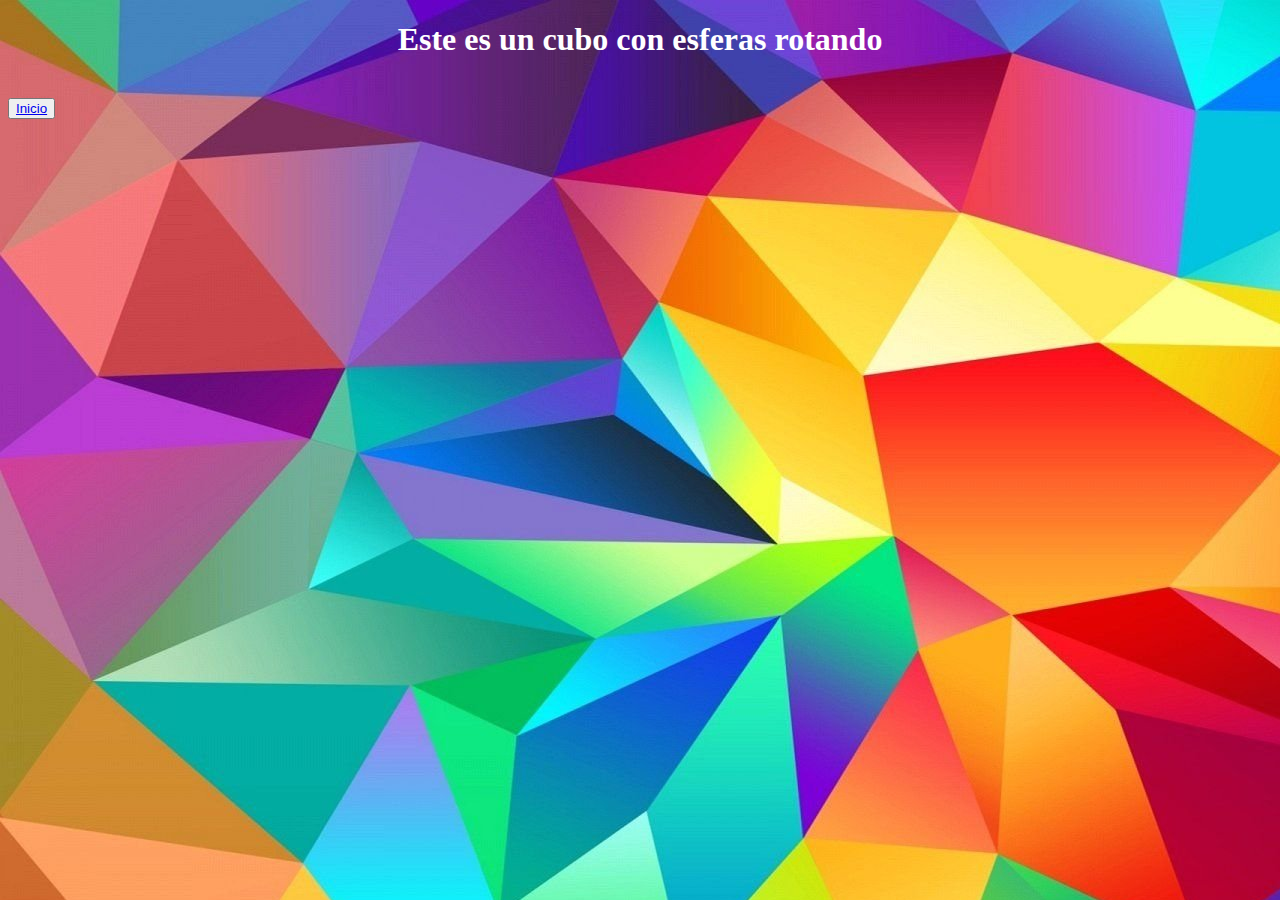
<file: Cubo esferas/index.html>
<!DOCTYPE html>
<html lang="en">
<head>
	<meta charset="UTF-8">
	<title>Esferas en las esquinas del cubo rotando </title>
	<style > 
		body {
			background-color: #06C6F6
			margin:2; 
			overflow: hidden;
		}

		h1{
			
			color: white; 
		}

	</style>
	<script src="https://threejs.org/build/three.min.js"></script>
	<script src="rotar.js"></script>
	
</head>
<body background="imagenes/fondo.jpg"width="auto"height="150">
	<h1>
		<center>Este es un cubo con esferas rotando</center>
		
	</h1>

	<br><button><a href="../index.html">Inicio</button>
</body>
</html>
</file>
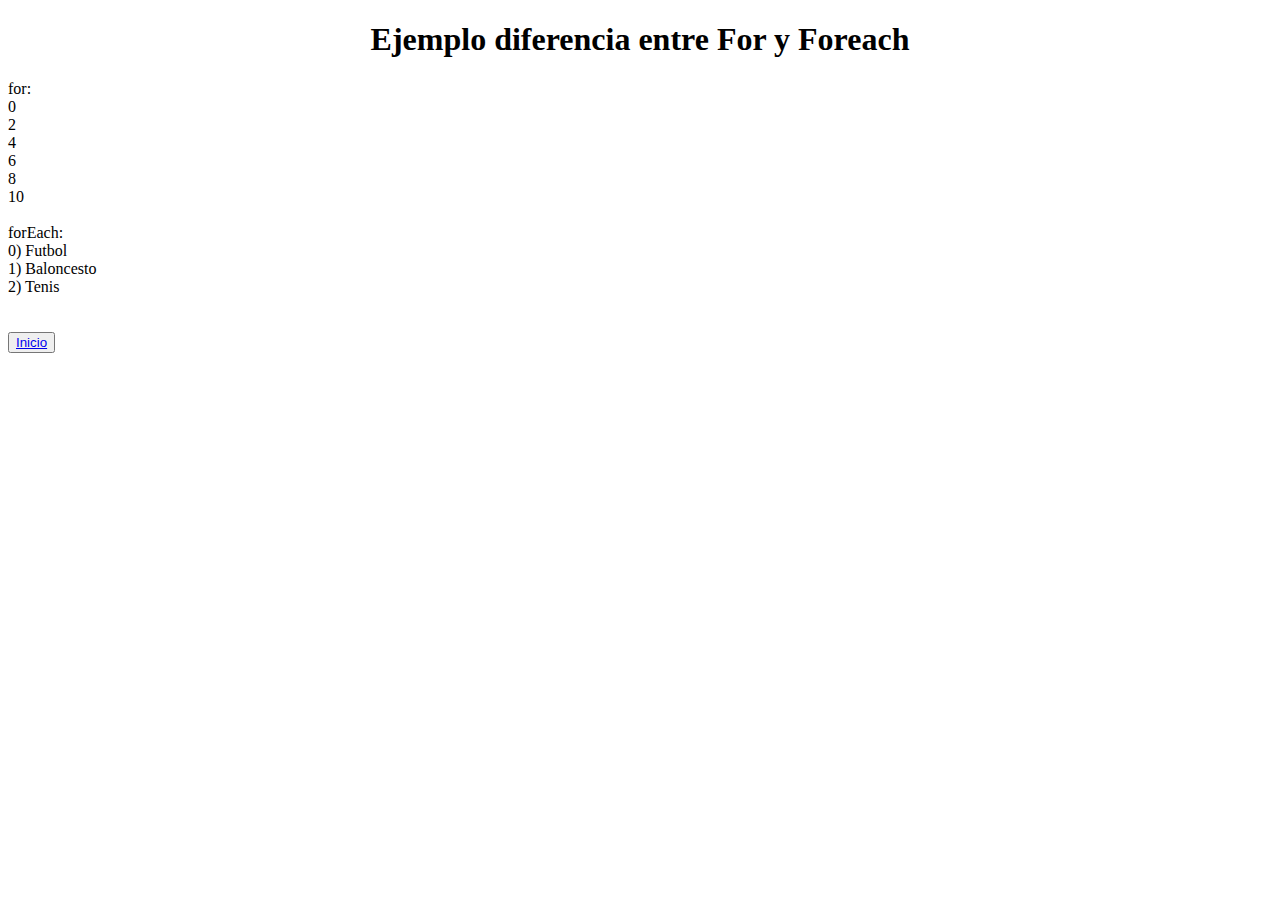
<file: Diferencias For-Foreach/Index.html>
<!DOCTYPE html>
<html lang="en">
<head>
	<meta charset="UTF-8">
	<title>Diferncias for y foreach</title>
</head>
<body>
	<center>
		<h1>Ejemplo diferencia entre For y Foreach </h1>
	</center>

	<script src="TiposFor.js"></script>
	<br>
	<br><button><a href="../index.html">Inicio</button>
</body>
</html>
</file>
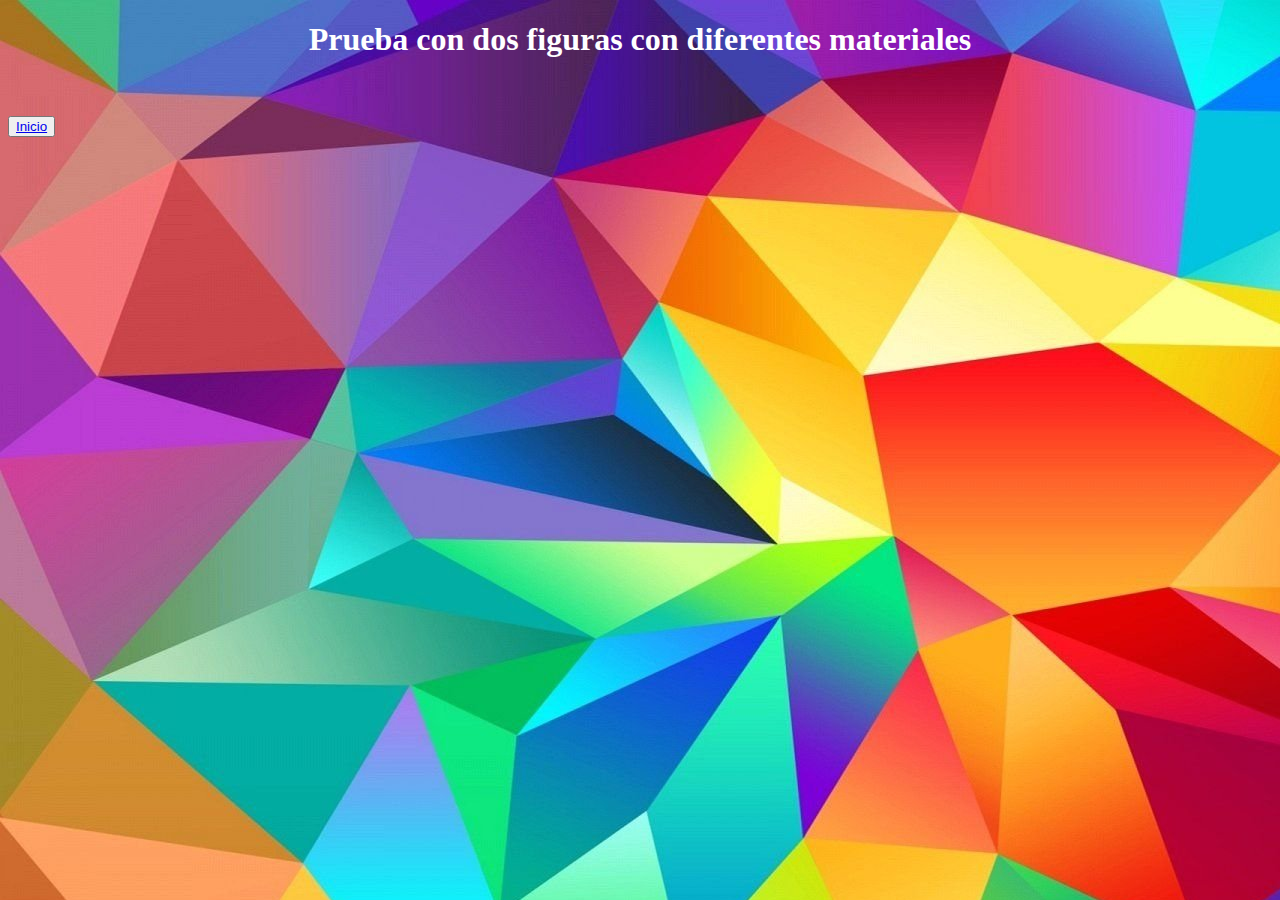
<file: Dos figuras-diferentes-materiales/index.html>
<!DOCTYPE html>
<html lang="en">
<head>
	<meta charset="UTF-8">
	<title>Cubo de prueba</title>
	<style>
		body {margin:4;}
		canvas {display: block;}
	
	h1{
			
			color: white; 
		}

	</style>

</head>
<body background="imagenes/fondo.jpg"width="auto"height="150">
	<center>
		<h1>Prueba con dos figuras con diferentes materiales</h1>
	</center>

	<br>
	<br><button><a href="../index.html">Inicio</button>
		
	<script src="https://threejs.org/build/three.js"></script>
	<script src="figuras.js"></script>
</body>
</html>
</file>
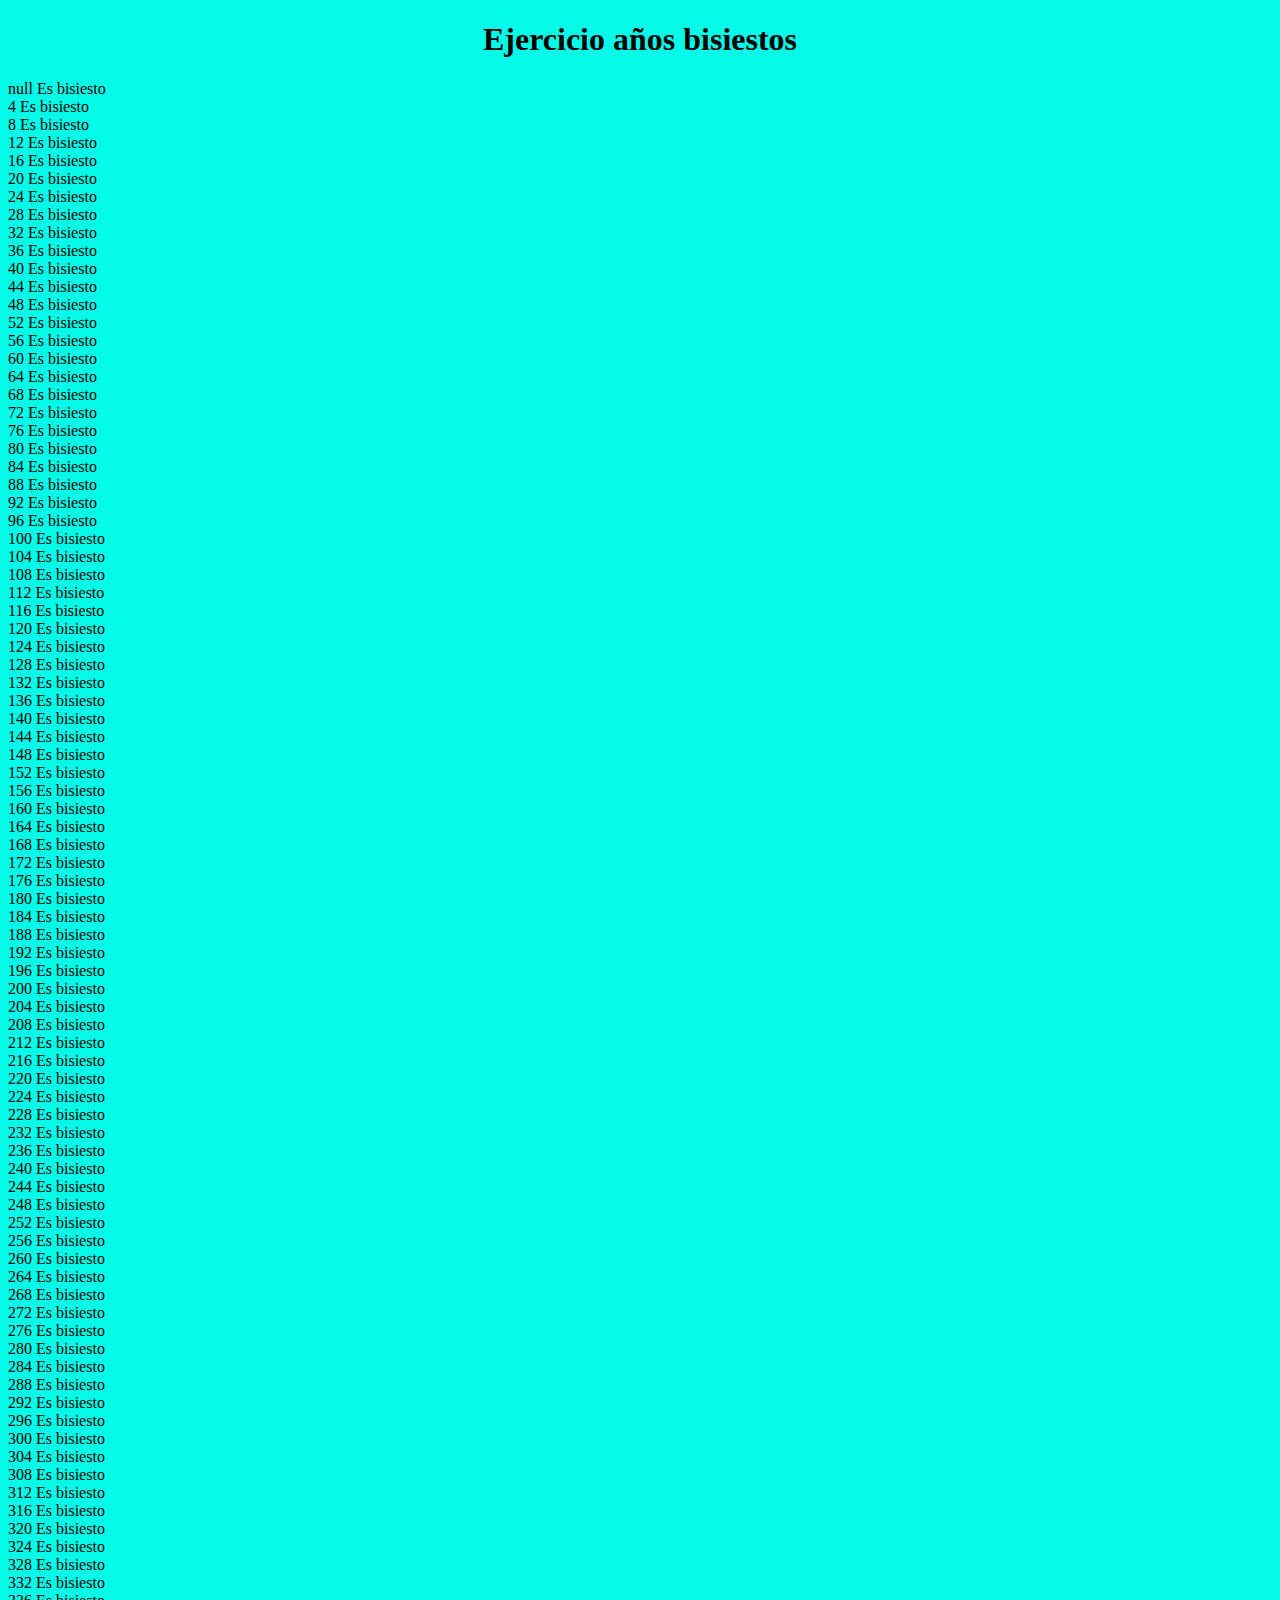
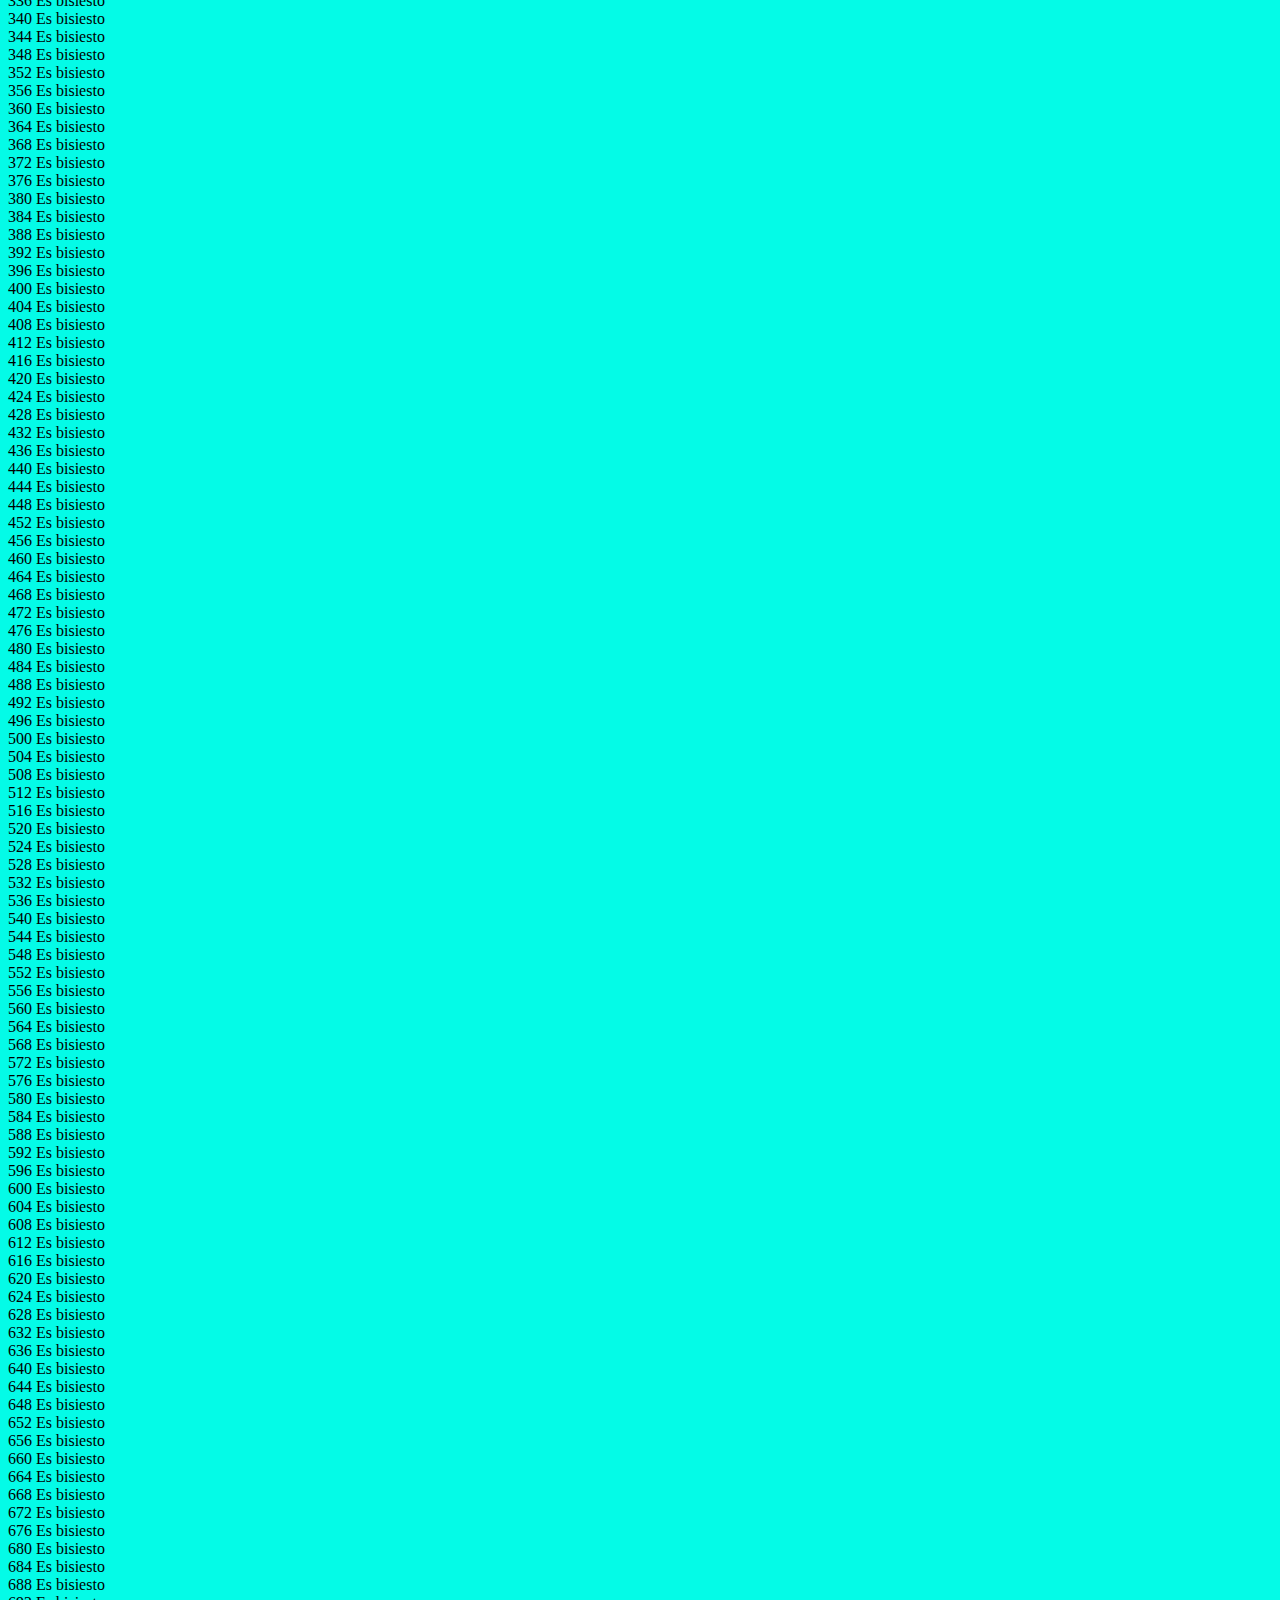
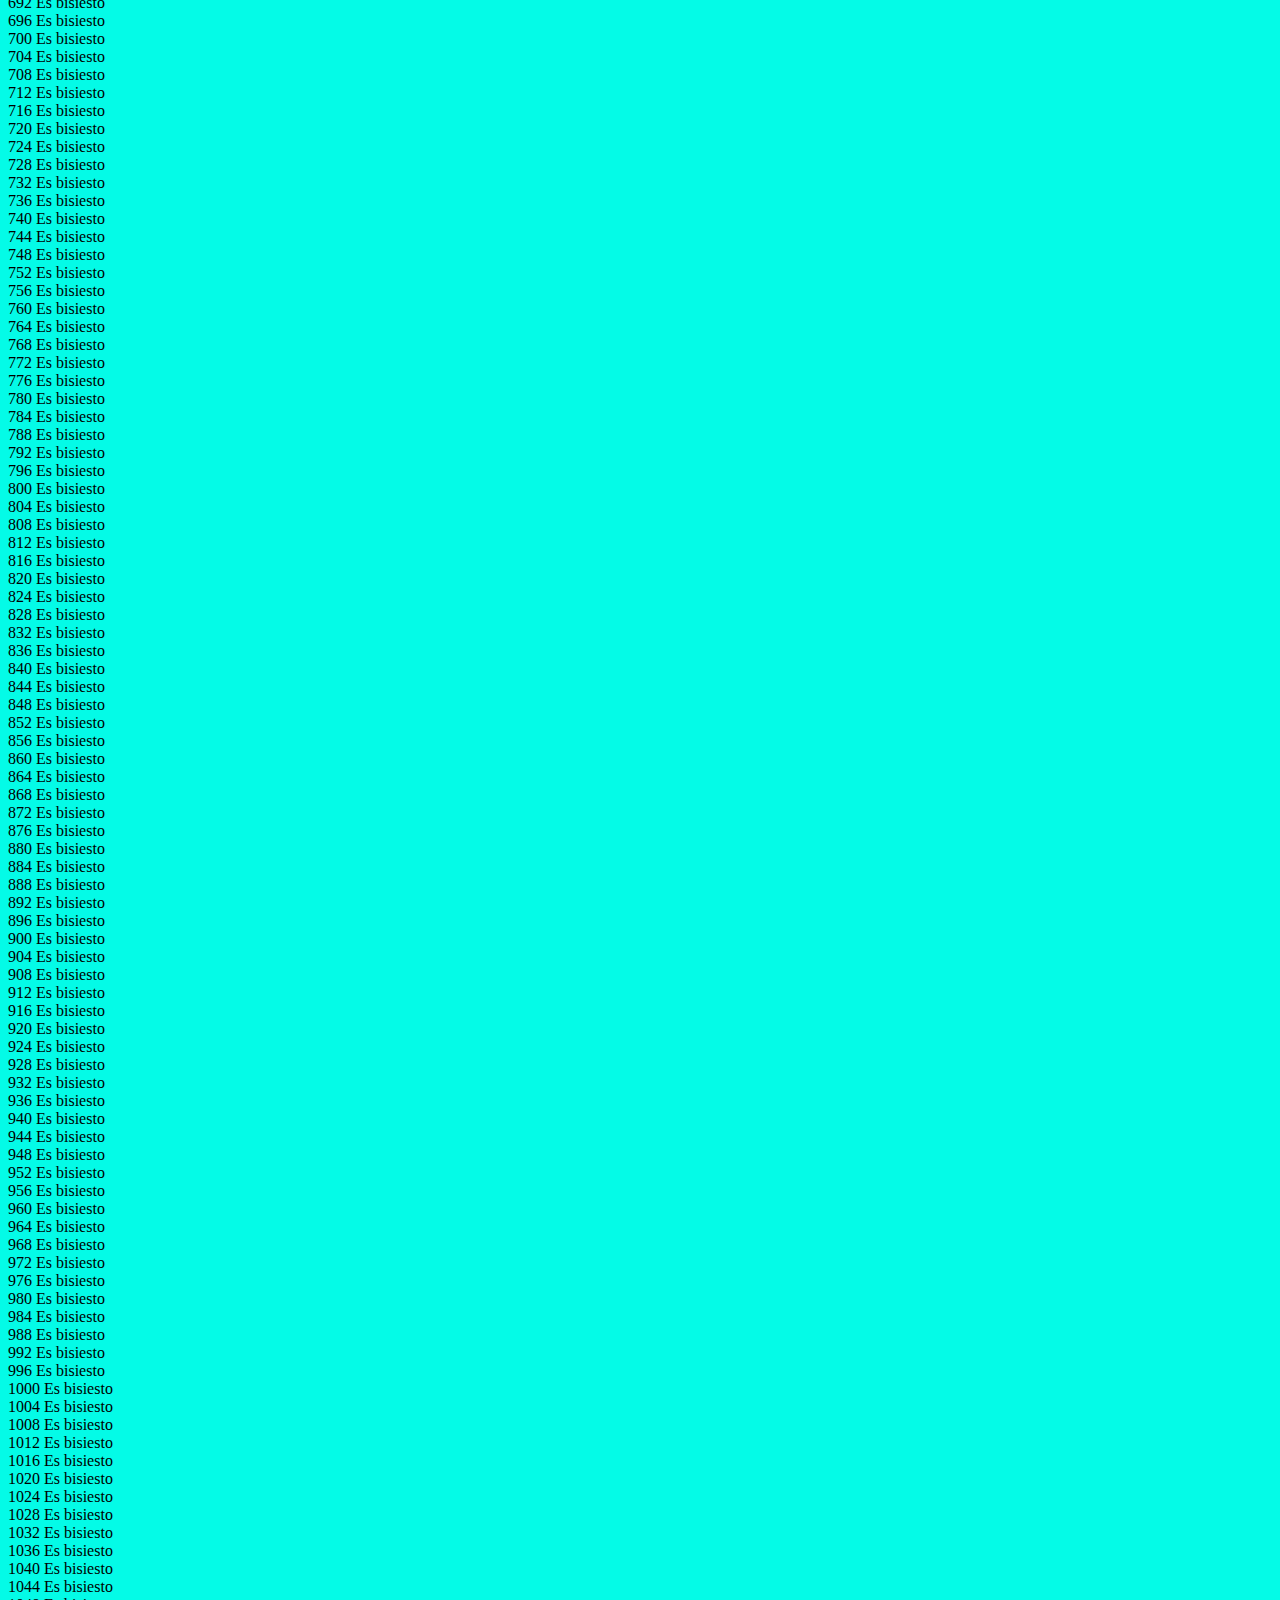
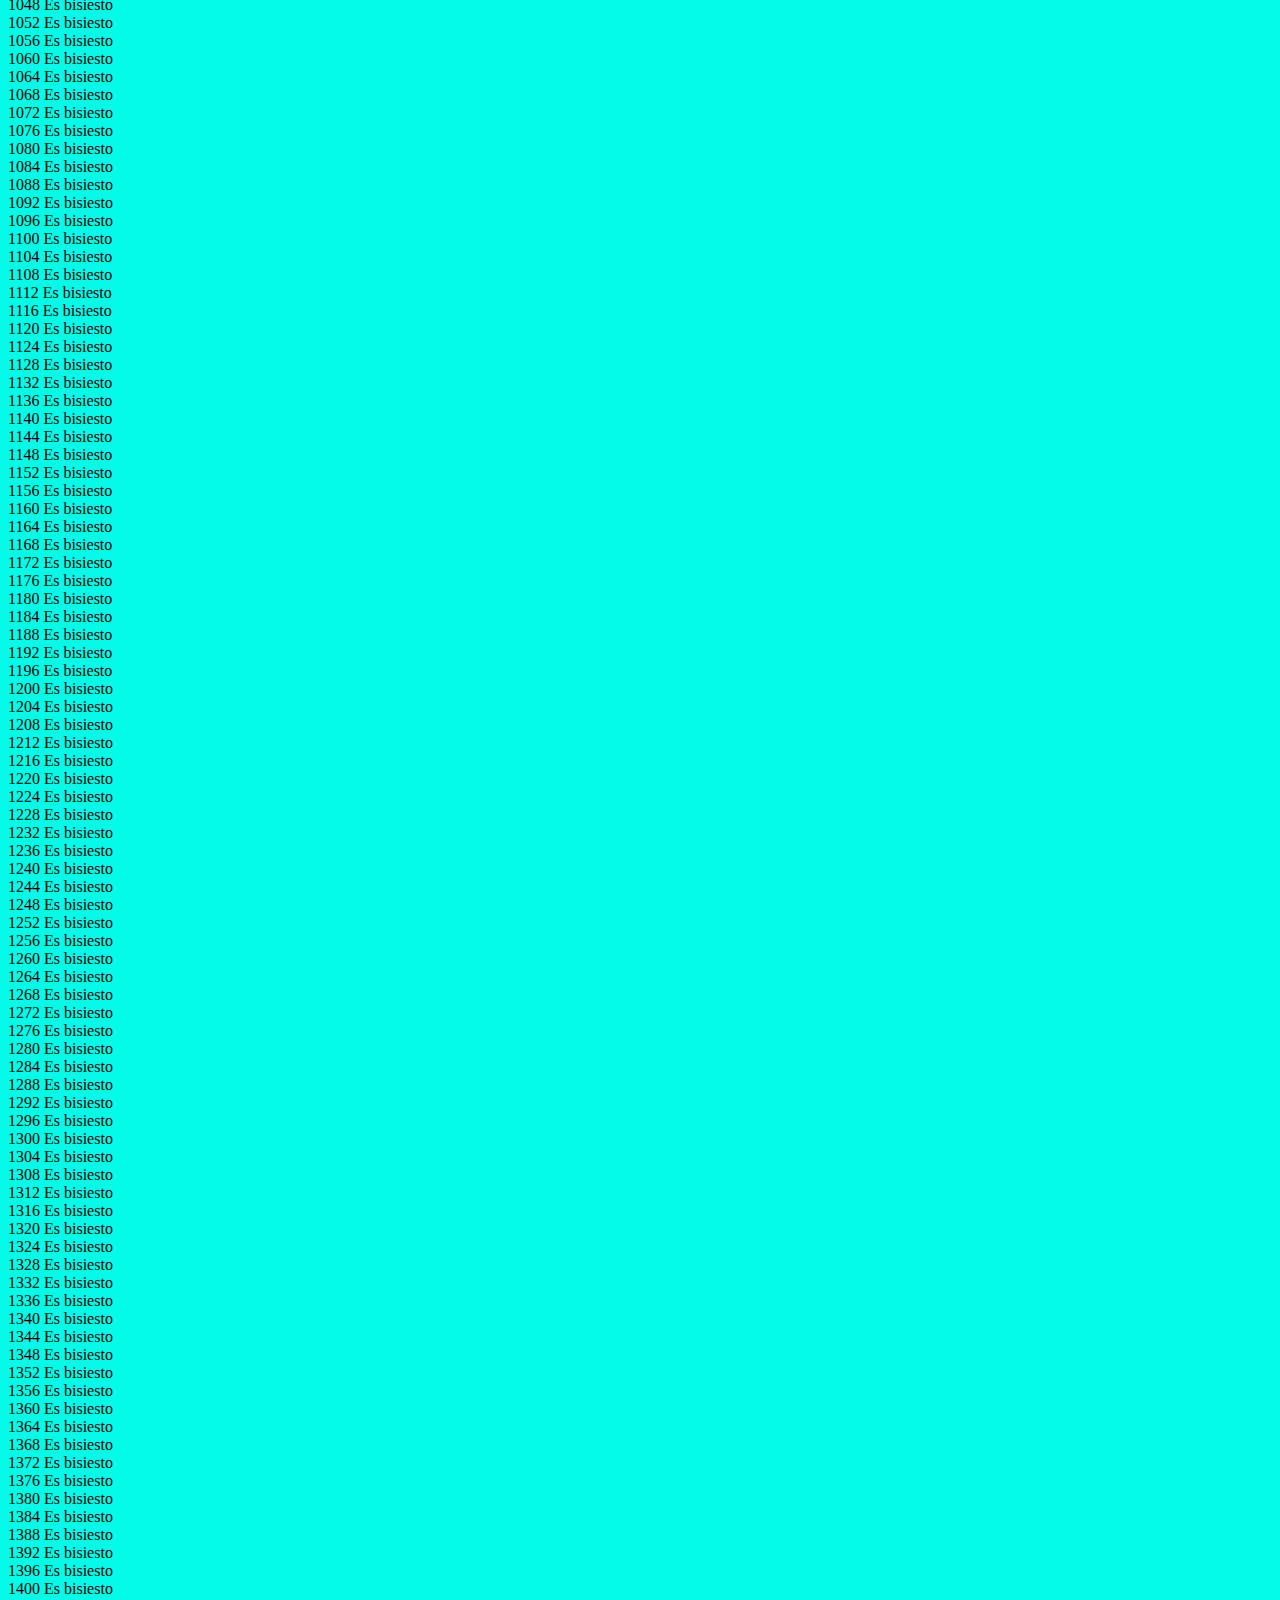
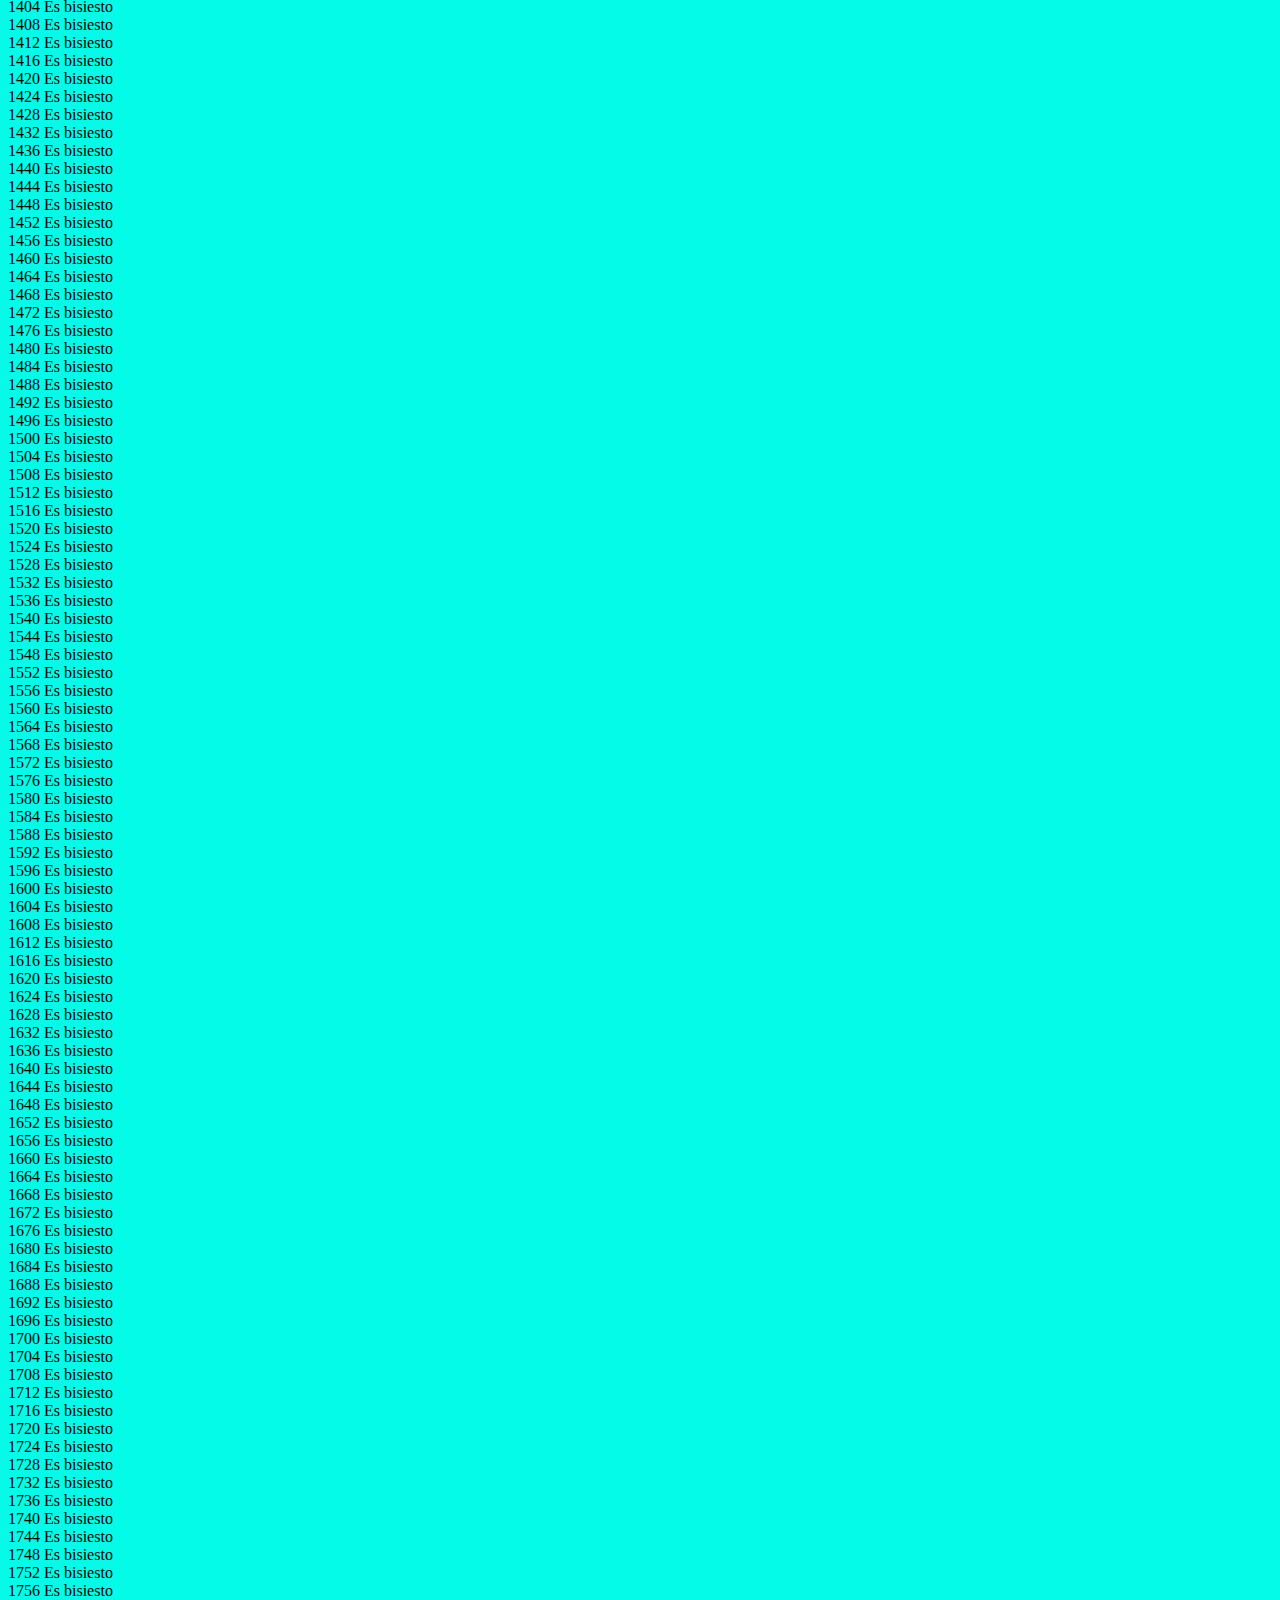
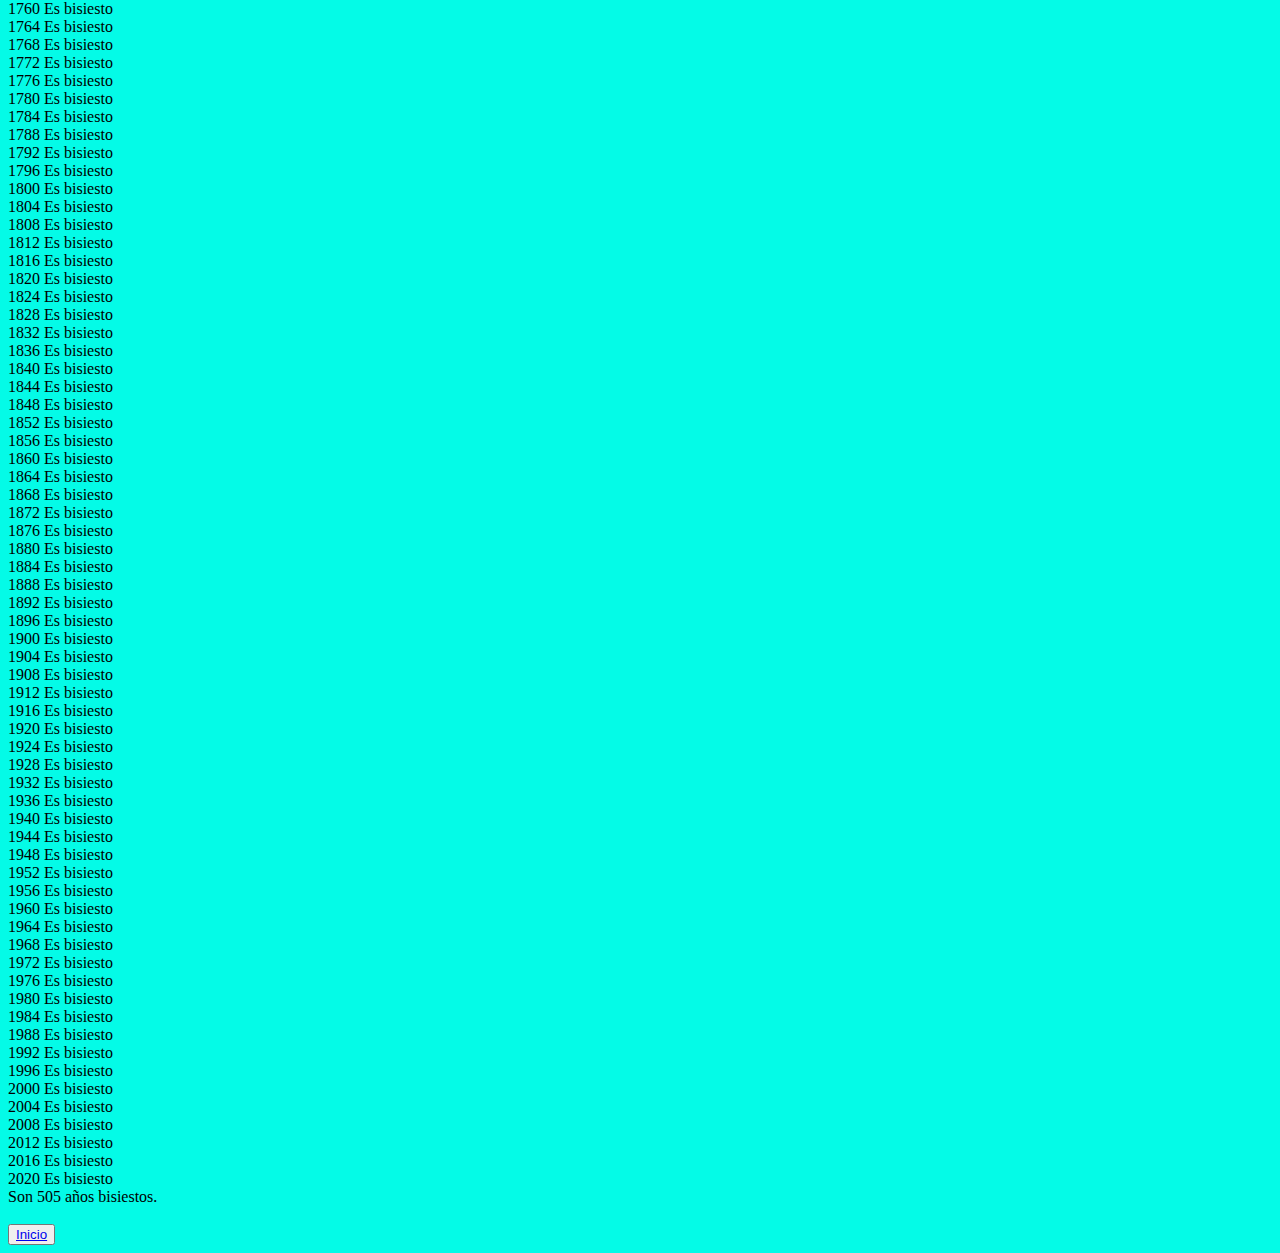
<file: ejercicio años biciestos/index.html>
<!DOCTYPE html>
<html lang="en">
<head>
	<meta charset="UTF-8">
	<title>Años bisiestos</title>
</head>
<center>
	<h1>Ejercicio años bisiestos</h1>
	</center>
	<script src="bisiestos.js"></script>

<body style="background-color: #04FBE7">

	<br>
	<br><button><a href="../index.html">Inicio</button>
		
</body>
</html>
</file>
